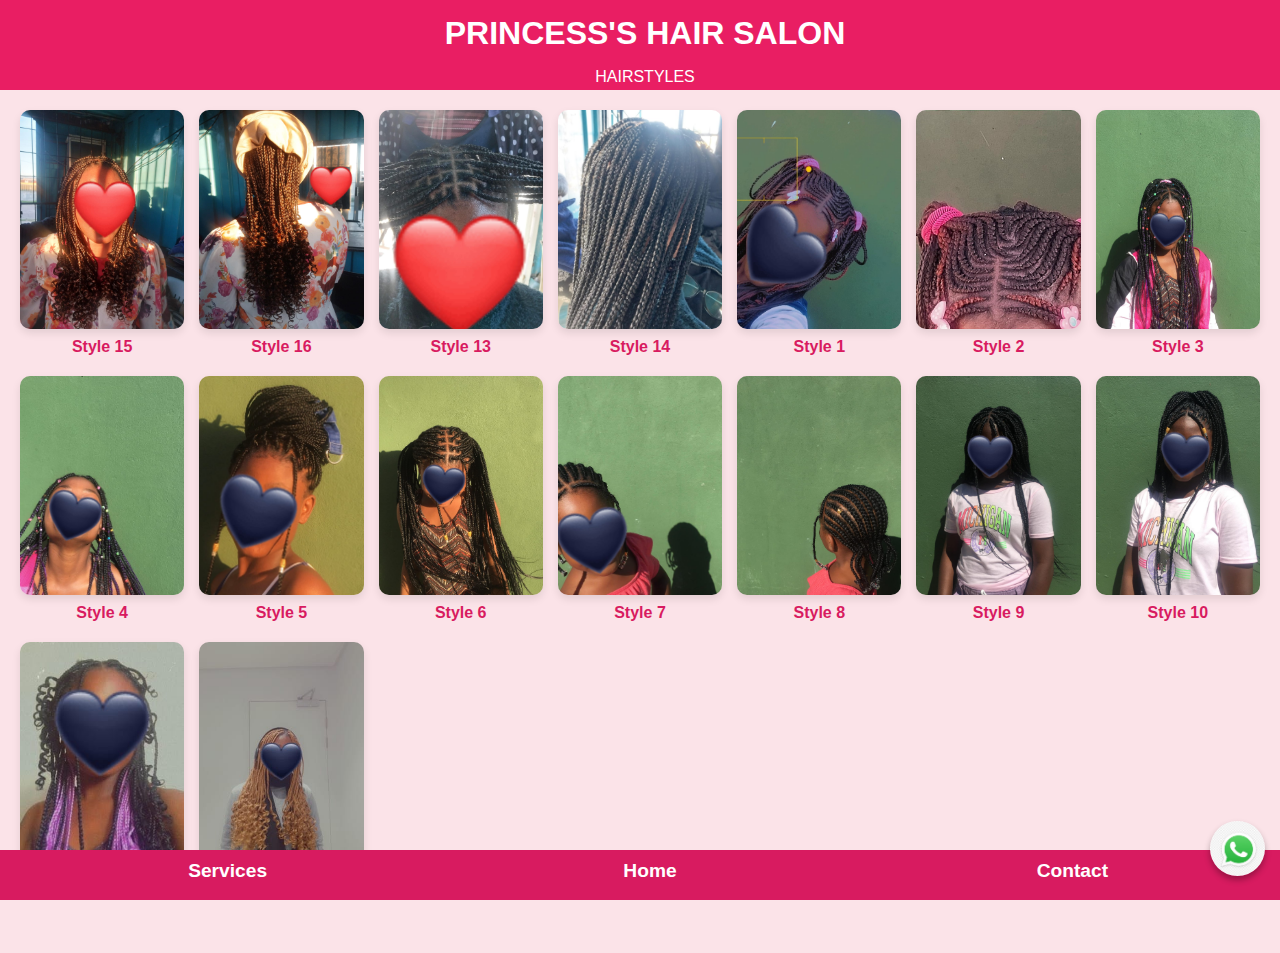
<file: index.html>
<!DOCTYPE html>
<html lang="en">
<head>
  <meta charset="UTF-8" />
  <meta name="viewport" content="width=device-width, initial-scale=1.0" />
  <title>Your Mom's Salon | Hairstyle Gallery</title>
  <link rel="stylesheet" href="style.css" />
</head>

<button id="backToTop" title="Back to top">⬆️</button>

<script>
  // Show/hide button
  window.onscroll = function () {
    const btn = document.getElementById("backToTop");
    btn.style.display = window.scrollY > 200 ? "block" : "none";
  };

  // Scroll to top
  document.getElementById("backToTop").onclick = function () {
    window.scrollTo({ top: 0, behavior: 'smooth' });
  };
</script>

<a href="https://wa.me/27727044440?text=Hi!%20I%20would%20like%20to%20book%20a%20hairstyle!" 
   class="whatsapp-float" 
   target="_blank" 
   title="Book on WhatsApp">
  <img src="images/whatsapp-icon.png" alt="WhatsApp" />
</a>



<body>

  <header>
    <h1>PRINCESS'S HAIR SALON</h1>
    <p>HAIRSTYLES</p>
  </header>

  <section class="gallery">
  <div class="style-card">
    <a href="https://wa.me/27727044440?text=Hi!%20I'm%20interested%20in%20Style%2015.">
      <img src="images/15.jpg" alt="Style 15" />
    </a>
    <p>Style 15</p>
  </div>

  <div class="style-card">
    <a href="https://wa.me/27727044440?text=Hi!%20I'm%20interested%20in%20Style%2016.">
      <img src="images/16.jpg" alt="Style 16" />
    </a>
    <p>Style 16</p>
  </div>

  <div class="style-card">
    <a href="https://wa.me/27727044440?text=Hi!%20I'm%20interested%20in%20Style%2013.">
      <img src="images/13.jpg" alt="Style 13" />
    </a>
    <p>Style 13</p>
  </div>

  <div class="style-card">
    <a href="https://wa.me/27727044440?text=Hi!%20I'm%20interested%20in%20Style%2014.">
      <img src="images/14.jpg" alt="Style 14" />
    </a>
    <p>Style 14</p>
  </div>

  <div class="style-card">
    <a href="https://wa.me/27727044440?text=Hi!%20I'm%20interested%20in%20Style%201.">
      <img src="images/1.jpg" alt="Style 1" />
    </a>
    <p>Style 1</p>
  </div>

  <div class="style-card">
    <a href="https://wa.me/27727044440?text=Hi!%20I'm%20interested%20in%20Style%202.">
      <img src="images/2.jpg" alt="Style 2" />
    </a>
    <p>Style 2</p>
  </div>

  <div class="style-card">
    <a href="https://wa.me/27727044440?text=Hi!%20I'm%20interested%20in%20Style%203.">
      <img src="images/3.jpg" alt="Style 3" />
    </a>
    <p>Style 3</p>
  </div>

  <div class="style-card">
    <a href="https://wa.me/27727044440?text=Hi!%20I'm%20interested%20in%20Style%204.">
      <img src="images/4.jpg" alt="Style 4" />
    </a>
    <p>Style 4</p>
  </div>

  <div class="style-card">
    <a href="https://wa.me/27727044440?text=Hi!%20I'm%20interested%20in%20Style%205.">
      <img src="images/5.jpg" alt="Style 5" />
    </a>
    <p>Style 5</p>
  </div>

  <div class="style-card">
    <a href="https://wa.me/27727044440?text=Hi!%20I'm%20interested%20in%20Style%206.">
      <img src="images/6.jpg" alt="Style 6" />
    </a>
    <p>Style 6</p>
  </div>

  <div class="style-card">
    <a href="https://wa.me/27727044440?text=Hi!%20I'm%20interested%20in%20Style%207.">
      <img src="images/7.jpg" alt="Style 7" />
    </a>
    <p>Style 7</p>
  </div>

  <div class="style-card">
    <a href="https://wa.me/27727044440?text=Hi!%20I'm%20interested%20in%20Style%208.">
      <img src="images/8.jpg" alt="Style 8" />
    </a>
    <p>Style 8</p>
  </div>

  <div class="style-card">
    <a href="https://wa.me/27727044440?text=Hi!%20I'm%20interested%20in%20Style%209.">
      <img src="images/9.jpg" alt="Style 9" />
    </a>
    <p>Style 9</p>
  </div>

  <div class="style-card">
    <a href="https://wa.me/27727044440?text=Hi!%20I'm%20interested%20in%20Style%2010.">
      <img src="images/10.jpg" alt="Style 10" />
    </a>
    <p>Style 10</p>
  </div>

  <div class="style-card">
    <a href="https://wa.me/27727044440?text=Hi!%20I'm%20interested%20in%20Style%2011.">
      <img src="images/11.jpg" alt="Style 11" />
    </a>
    <p>Style 11</p>
  </div>

  <div class="style-card">
    <a href="https://wa.me/27727044440?text=Hi!%20I'm%20interested%20in%20Style%2012.">
      <img src="images/12.jpg" alt="Style 12" />
    </a>
    <p>Style 12</p>
  </div>
</section>



</body>

<nav>
  <ul class="nav">
    <li><a href="services.html">Services</a></li>
    <li><a href="index.html">Home</a></li>
    <li><a href="contact.html">Contact</a></li>
  </ul>
</nav>

</html>
</file>
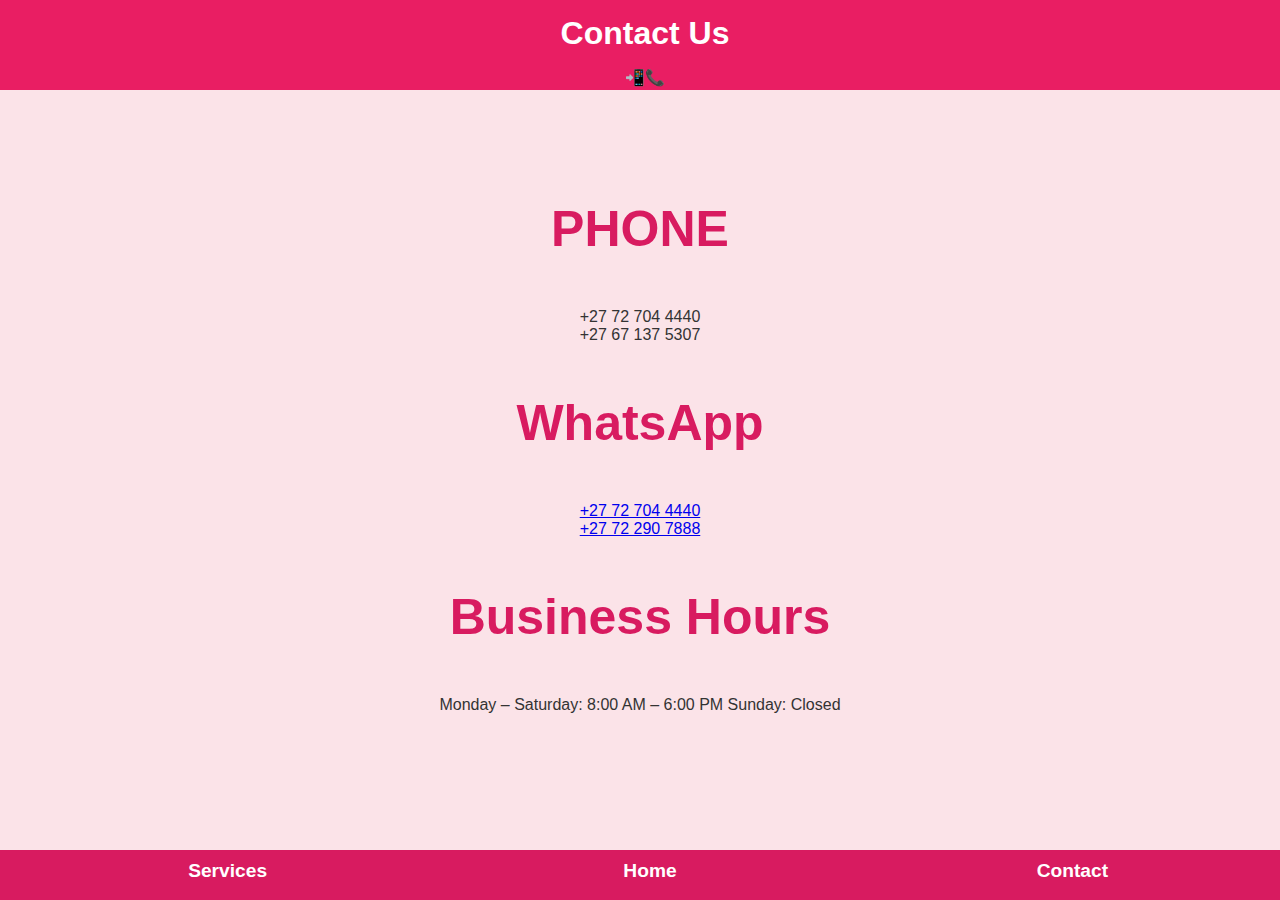
<file: contact.html>
<!DOCTYPE html>
<html lang="en">
<head>
  <meta charset="UTF-8" />
  <meta name="viewport" content="width=device-width, initial-scale=1.0"/>
  <title>Contact | Your Mom's Salon</title>
  <link rel="stylesheet" href="style.css"/>
</head>
<body>

  <header>
    <h1>Contact Us</h1>
    <p>📲📞</p>
  </header>

  <section class="contact">
    <h3> PHONE </h3>
    <p>  +27 72 704 4440
    <br> +27 67 137 5307</p>

    <h3> WhatsApp </h3>
    <p> <a href="https://wa.me/27727044440?text=Hello%20there!"a>+27 72 704 4440</a>
    <br> <a href="https://wa.me/27742907888?text=Hello%20there!"a>+27 72 290 7888</a></p>

    <h3> Business Hours </h3>
    <p> Monday – Saturday: 8:00 AM – 6:00 PM Sunday: Closed</p>
  

  </section>



</body>

<nav>
  <ul class="nav">
    <li><a href="services.html">Services</a></li>
    <li><a href="index.html">Home</a></li>
    <li><a href="contact.html">Contact</a></li>
  </ul>
</nav>

</html>
</file>
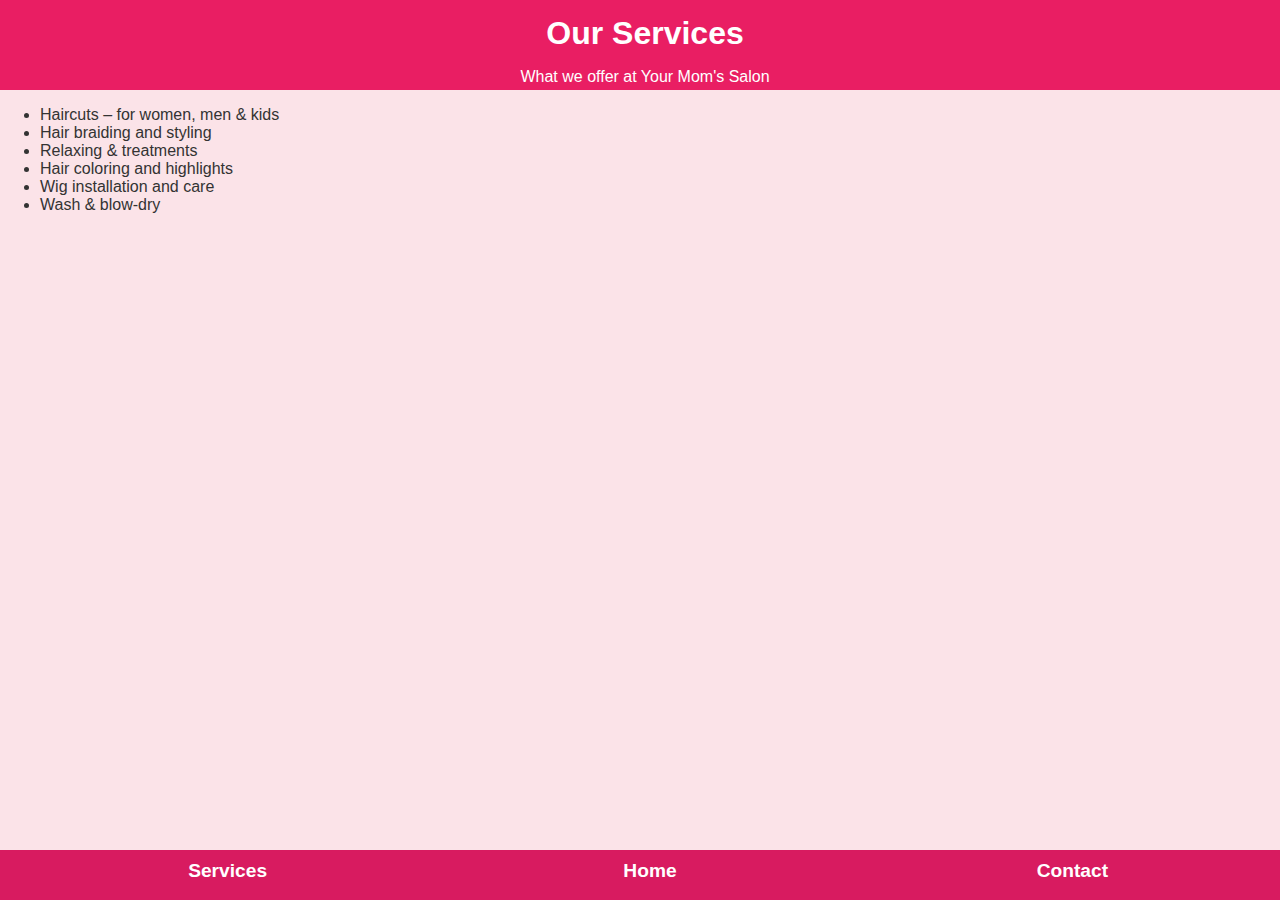
<file: services.html>
<!DOCTYPE html>
<html lang="en">
<head>
  <meta charset="UTF-8" />
  <meta name="viewport" content="width=device-width, initial-scale=1.0"/>
  <title>Services | Your Mom's Salon</title>
  <link rel="stylesheet" href="style.css"/>
</head>
<body>

  <header>
    <h1>Our Services</h1>
    <p>What we offer at Your Mom's Salon</p>
  </header>

  <section class="content">
    <ul>
      <li>Haircuts – for women, men & kids</li>
      <li>Hair braiding and styling</li>
      <li>Relaxing & treatments</li>
      <li>Hair coloring and highlights</li>
      <li>Wig installation and care</li>
      <li>Wash & blow-dry</li>
    </ul>
  </section>



</body>

<nav>
  <ul class="nav">
    <li><a href="services.html">Services</a></li>
    <li><a href="index.html">Home</a></li>
    <li><a href="contact.html">Contact</a></li>
  </ul>
</nav>

</html>
</file>
<file: style.css>
body {
  font-family: Arial, sans-serif;
  background: #fbe3e8;
  margin: 0;
  padding-top: 90px;
  color: #333;
  padding-bottom: 40px;
}

header {
  position: fixed;
  top     : 0;
  left    : 0;
  z-index : 500;
  width   :100%;
  height: 60px;
  background: #e91e63;
  color: white;
  font-size: 16px;
  padding: 15px 5px;
  text-align: center;
}

h1 {
  margin: 0;
  
}

.gallery {
  display: grid;
  grid-template-columns: repeat(auto-fit, minmax(150px, 1fr));
  gap: 15px;
  padding: 20px;
}


.gallery img {
  width: 100%;
  aspect-ratio: 3 / 4; /* Keeps a consistent shape */
  object-fit: cover;   /* Fills the box without distortion */
  border-radius: 10px;
  box-shadow: 0 4px 8px rgba(0,0,0,0.1);
  transition: transform 0.3s;
}


.gallery img:hover {
  transform: scale(1.05);
}

footer {
  background: #222;
  color: white;
  text-align: center;
  padding: 15px;
  margin-top: 20px;
}

@media (max-width: 600px) {
  .gallery img {
    height: auto;
    aspect-ratio: 3 / 4;
  }

  .nav li {
    font-size: 14px;
  }

  .contact h3 {
    font-size: 30px;
  }

  .contact p {
    font-size: 16px;
    padding: 0 10px;
  }

  header {
    font-size: 14px;
  }
}


.nav {
  flex-direction: row;
  flex-wrap: wrap;
  font-size: 16px;
  display: flex;
  justify-content: center;
  list-style: none;
  background-color: #d81b60;
  padding: 10px;
  margin: 0;
  position: fixed;
  bottom: 0; 
  width: 100%;
  z-index: 500;
  height: 30px;
}

.nav li {
  width: 33%;
  text-align: center;
  font-size: larger;

}

.nav a {
  color: white;
  text-decoration: none;
  font-weight: bold;
  transition: color 0.3s;
}

.nav a:hover {
  color: #ffd3e2;
}

.contact{
  padding-top: 60px;
  text-align: center;
}

.contact h3{
  font-family: 'Franklin Gothic Medium', 'Arial Narrow', Arial, sans-serif;
  font-size: 40px;
  color: #d81b60;

}

.contact h3{
  font-size: 50px;

}

.style-card {
  text-align: center;
}

.style-card p {
  margin: 5px 0;
  font-weight: bold;
  color: #d81b60;
}

/*/ backToTop \\*/

#backToTop {
  position: fixed;
  bottom: 80px;
  right: 15px;
  display: none;
  background-color: #e91e63;
  color: white;
  border: none;
  border-radius: 50%;
  width: 45px;
  height: 45px;
  font-size: 20px;
  cursor: pointer;
  box-shadow: 0 4px 6px rgba(0,0,0,0.3);
  z-index: 999;
}

/*/ whatsapp-float \\*/

.whatsapp-float {
  position: fixed;
  bottom: 20px;
  right: 15px;
  z-index: 998;
}

.whatsapp-float img {
  width: 55px;
  height: 55px;
  border-radius: 50%;
  box-shadow: 0 4px 6px rgba(0,0,0,0.3);
  transition: transform 0.3s;
}

.whatsapp-float img:hover {
  transform: scale(1.1);
}
</file>
